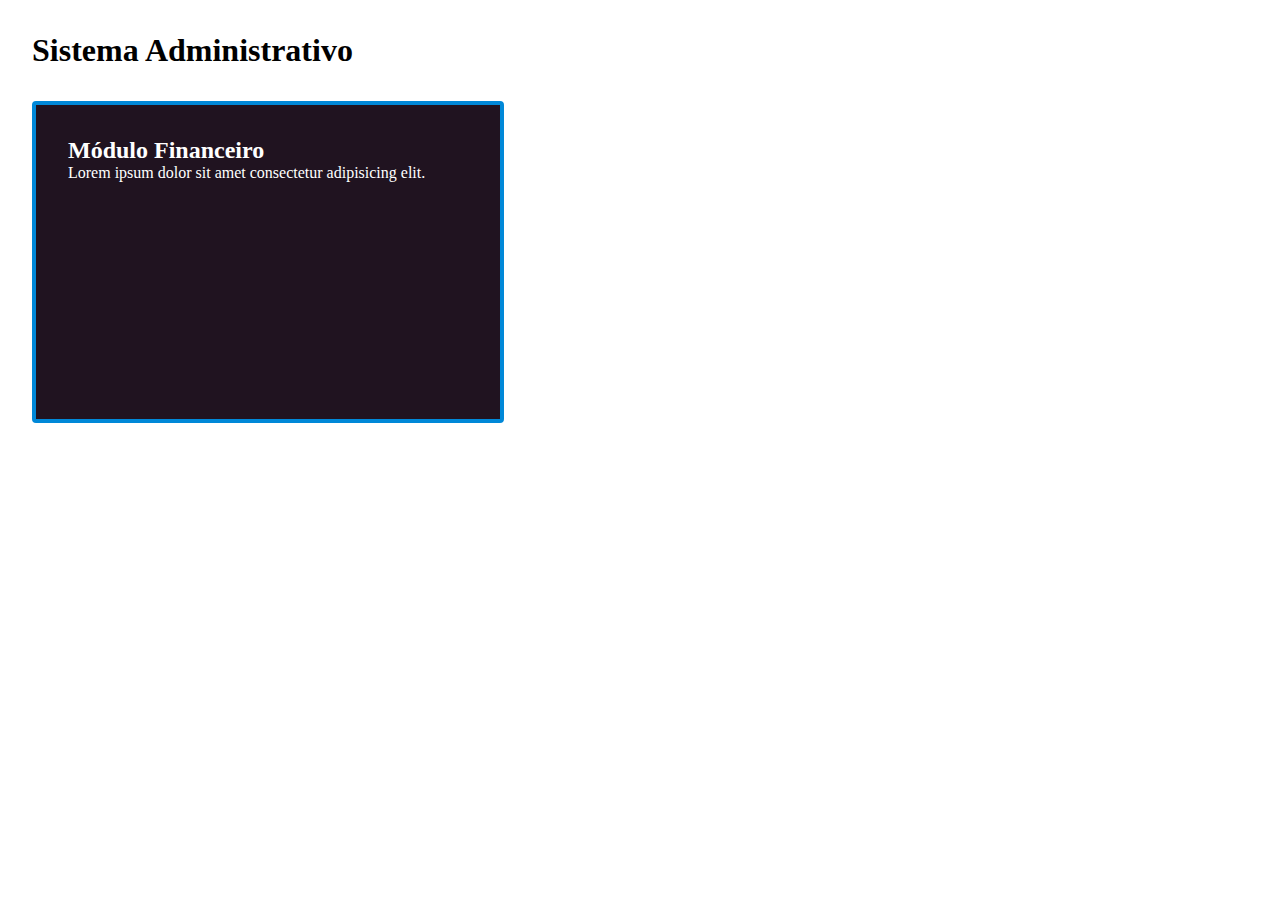
<file: exercicio 2css/index.html>
<!DOCTYPE html>
<html lang="en">
<head>
    <meta charset="UTF-8">
    <meta name="viewport" content="width=device-width, initial-scale=1.0">
    <title>Sistema Administrativo</title>
    <link rel="stylesheet" href="style.css">
</head>
<body>
    <h1>Sistema Administrativo</h1>

    <ul>
        <li class="selected">
            <h2>Módulo Financeiro</h2>
            <p>Lorem ipsum dolor sit amet consectetur adipisicing elit.</p>
        </li>
        <li class="hidden">
            <h2>Módulo de RH</h2>
            <p>Lorem impsum dolor sit amet conserctetur adipisicing elit.</p>
        </li>
        <li class="hidden">
            <h2>Módulo de Gestão</h2>
            <p>Lorem ipsum sit amet consectetur adipisicing elit.</p>
        </li>
        <li class="hidden"> 
            <h2>Módulo de Marketing</h2>
            <p>Lorem ipsum sit amet consectetur adipisicing elit.</p>
        </li>
        <li class="hidden"> 
            <h2>Módulo de Patrimônio</h2>
            <p>Lorem ipsum sit amet consectetur adipisicing elit.</p>
        </li>
        <li class="hidden"> 
            <h2>Ajuda e Suporte</h2>
            <p>Lorem ipsum sit amet consectetur adipisicing elit.</p>
        </li>
    </ul>

    
</body>
</html>
</file>
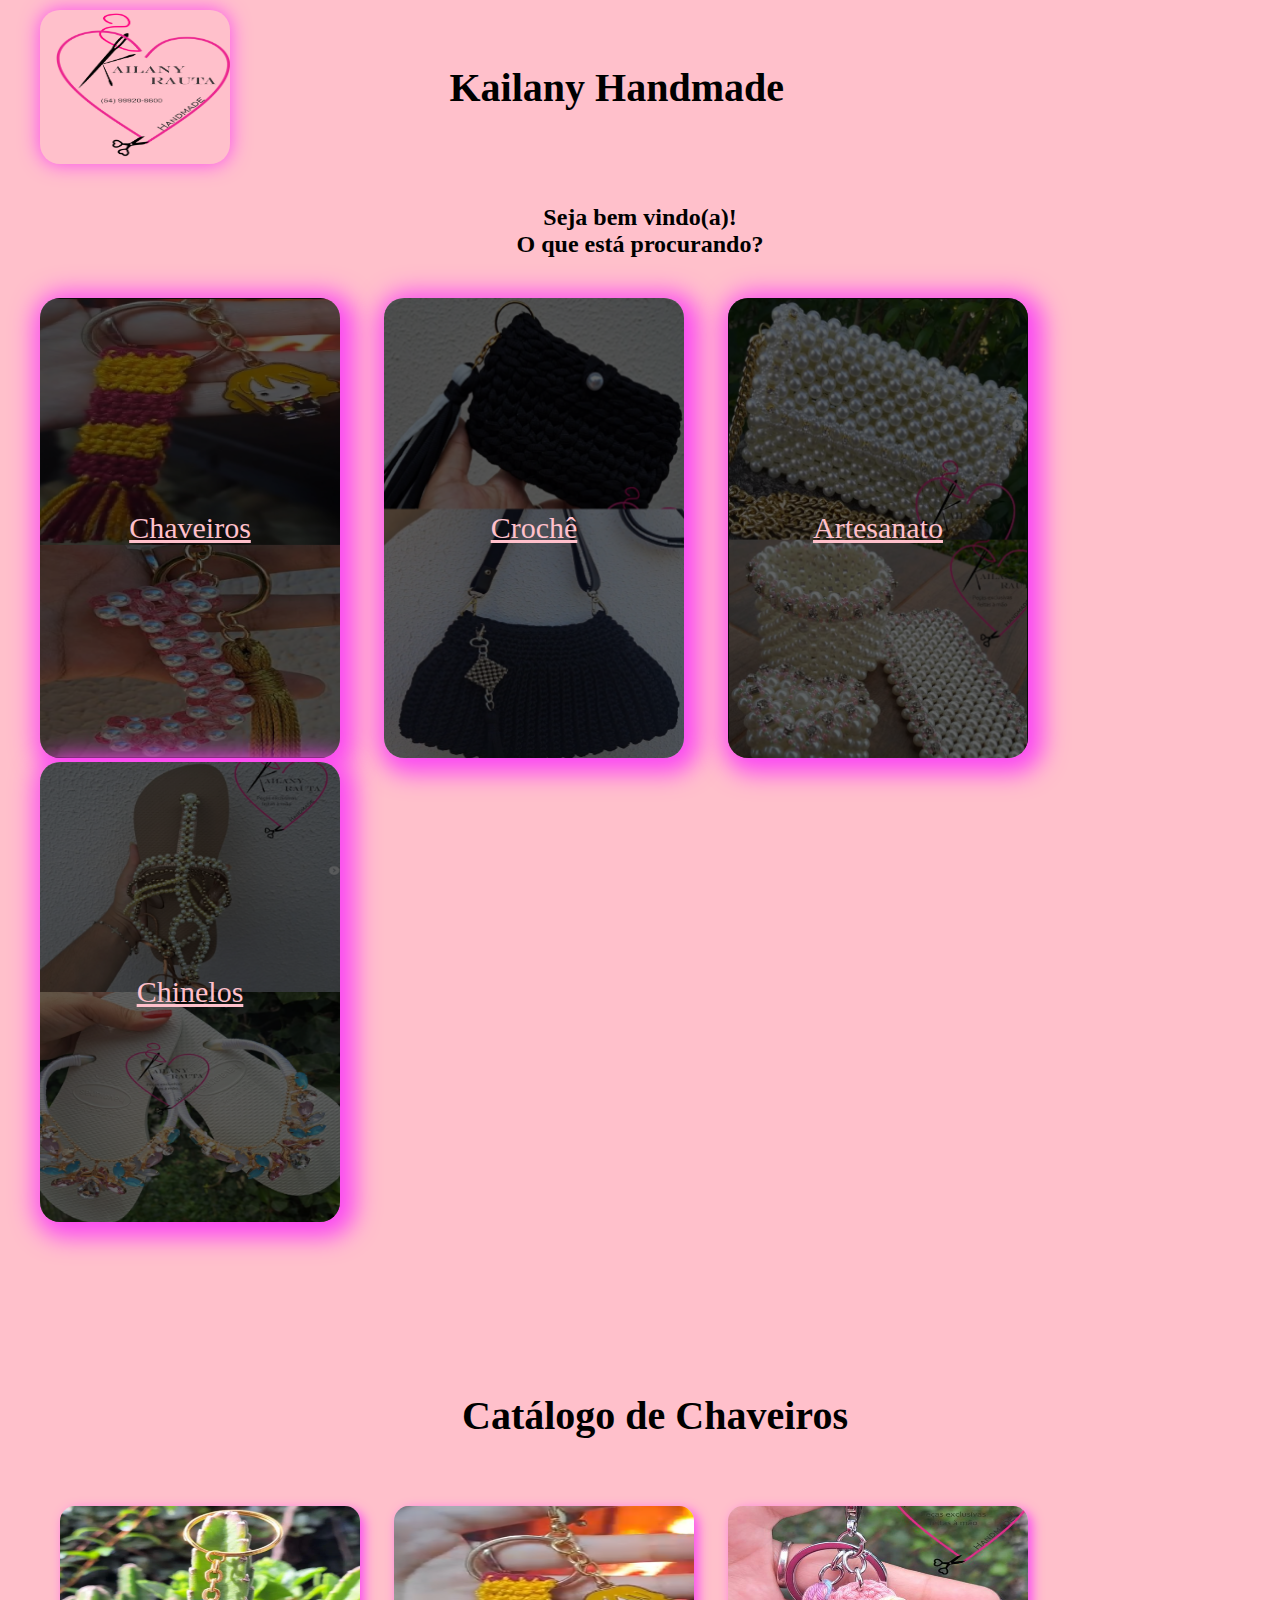
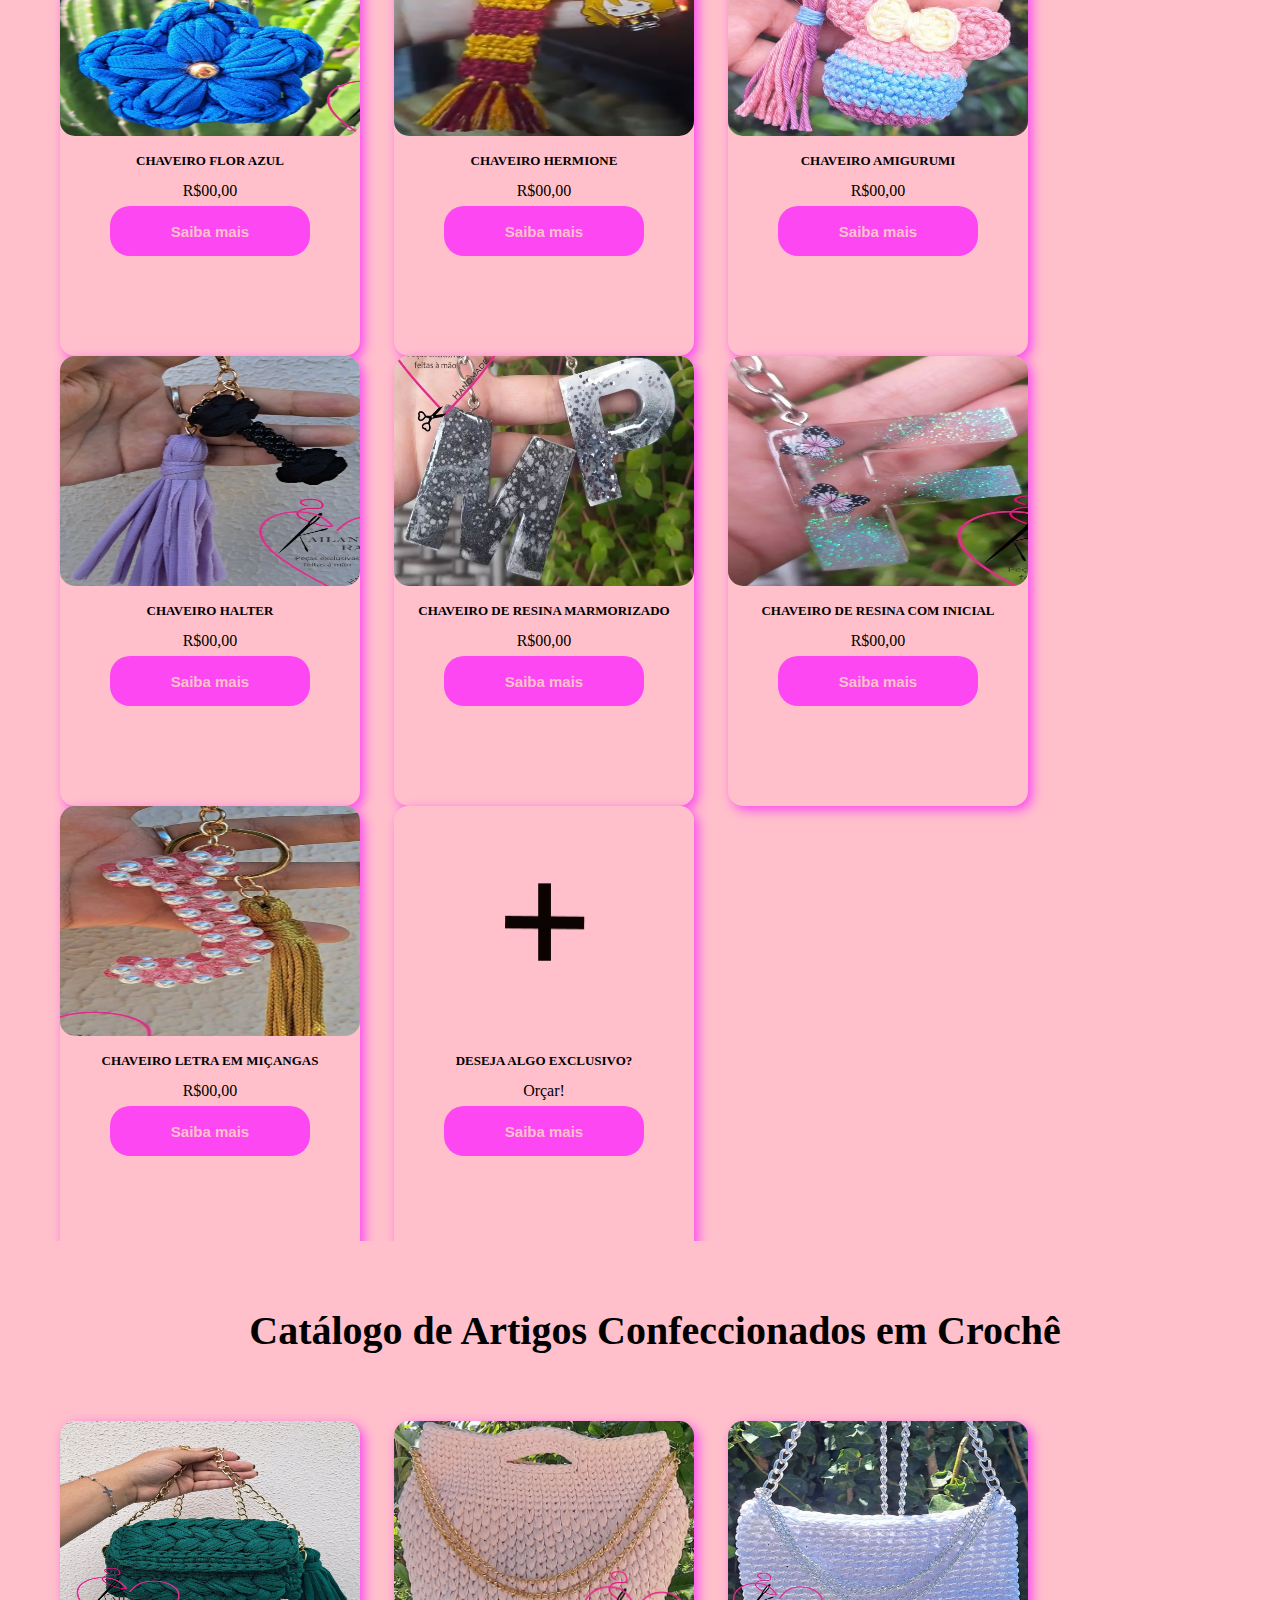
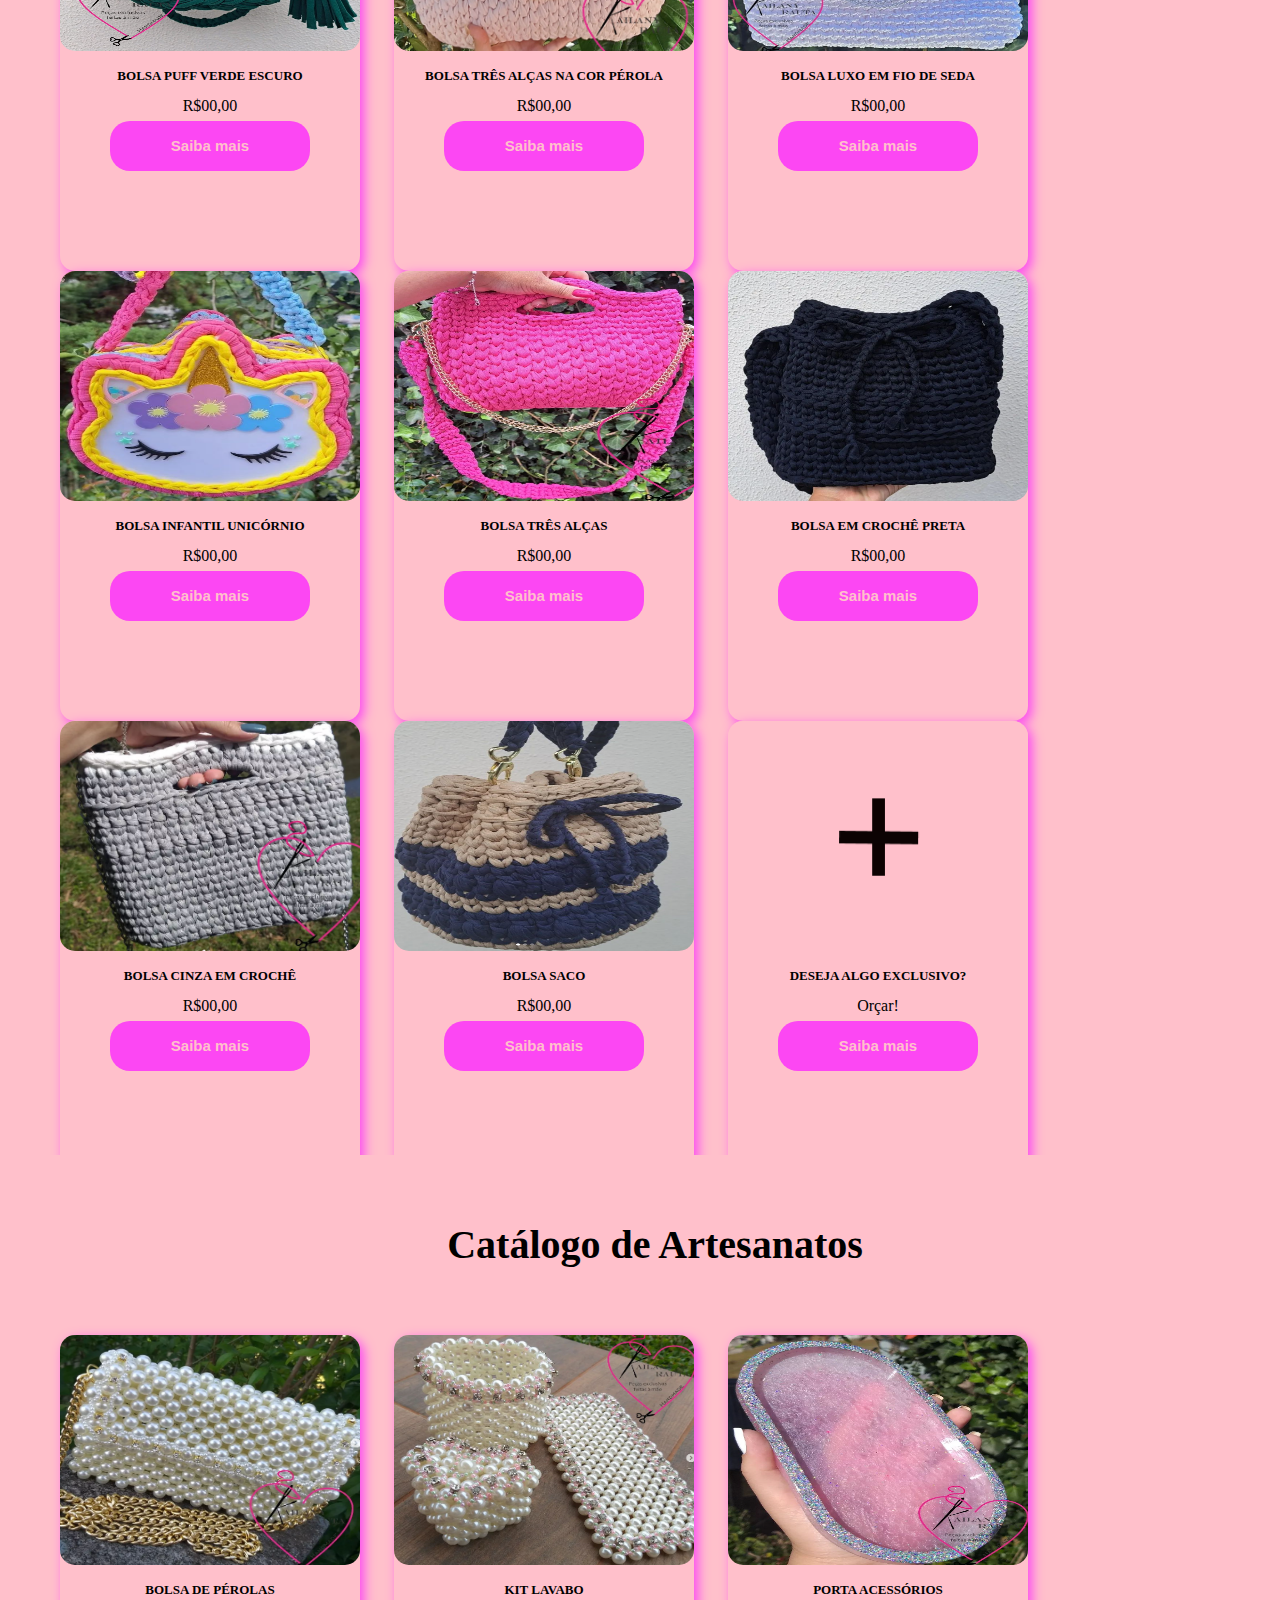
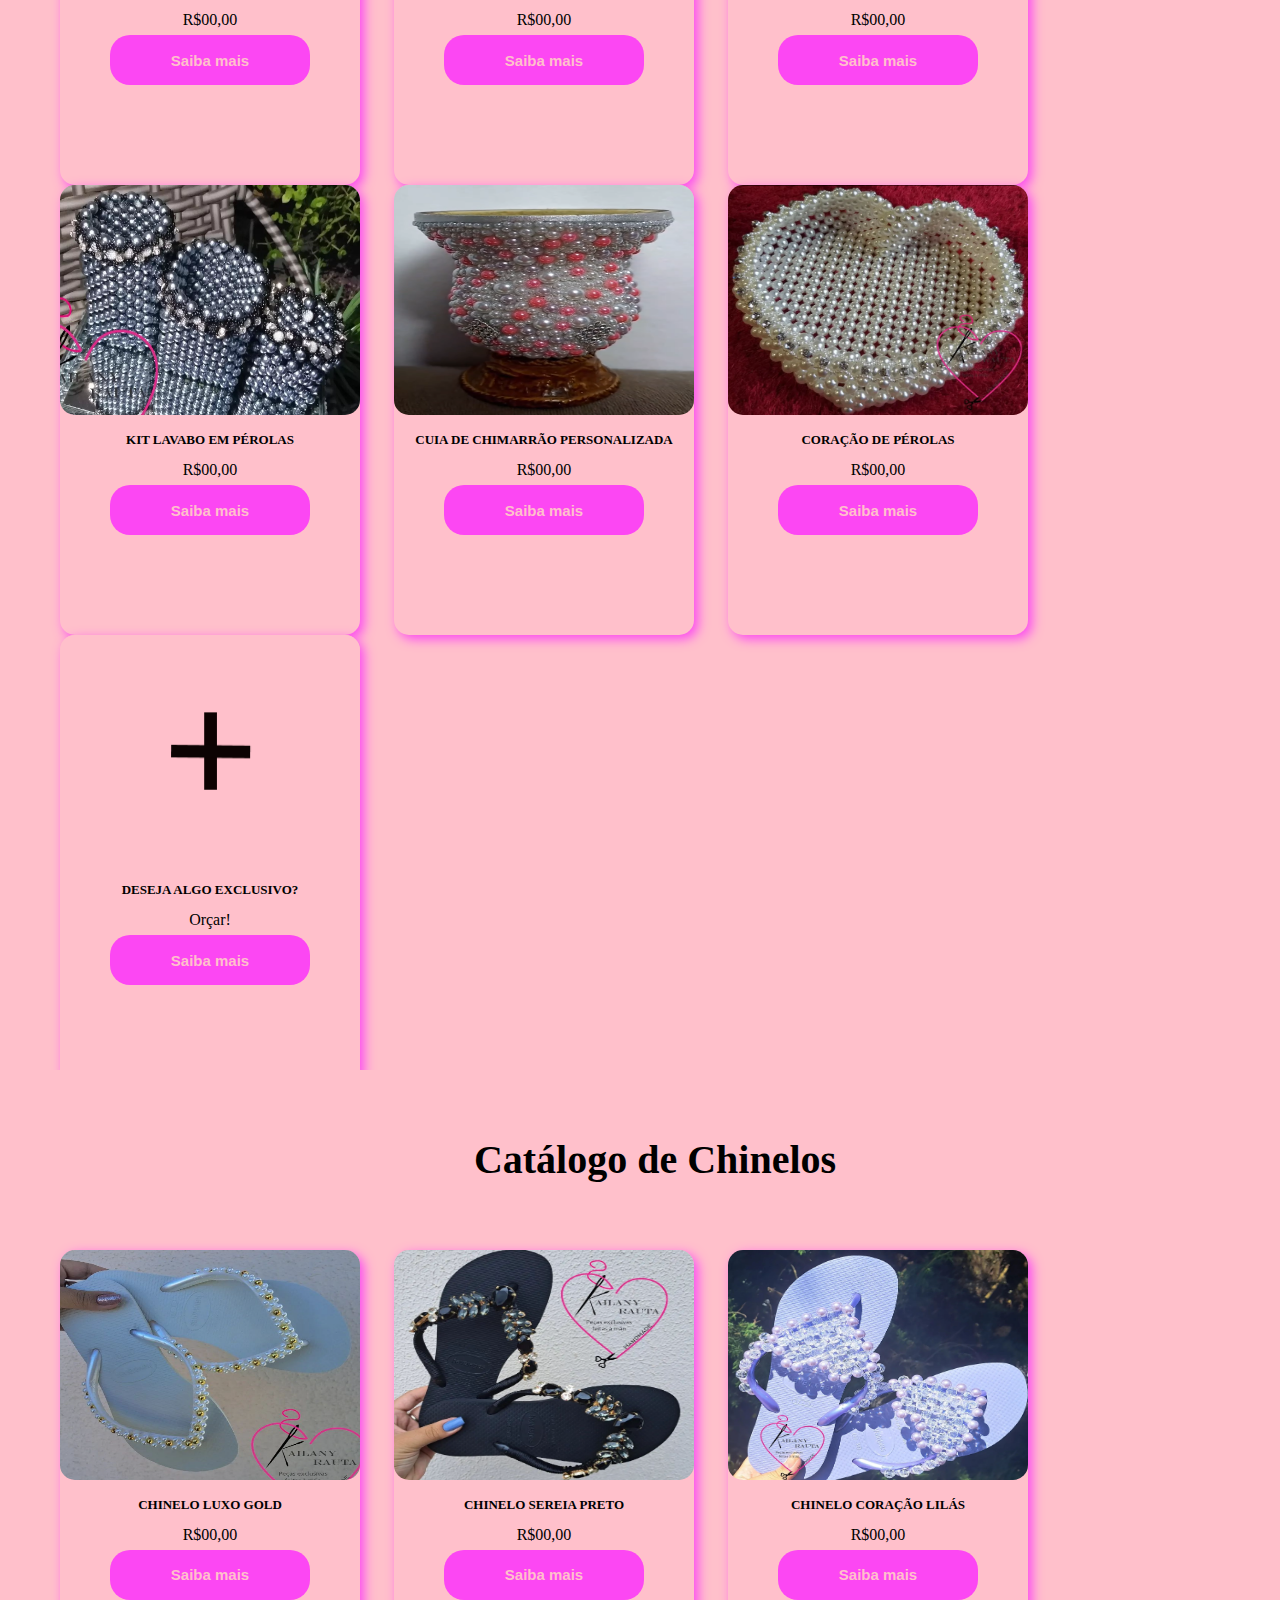
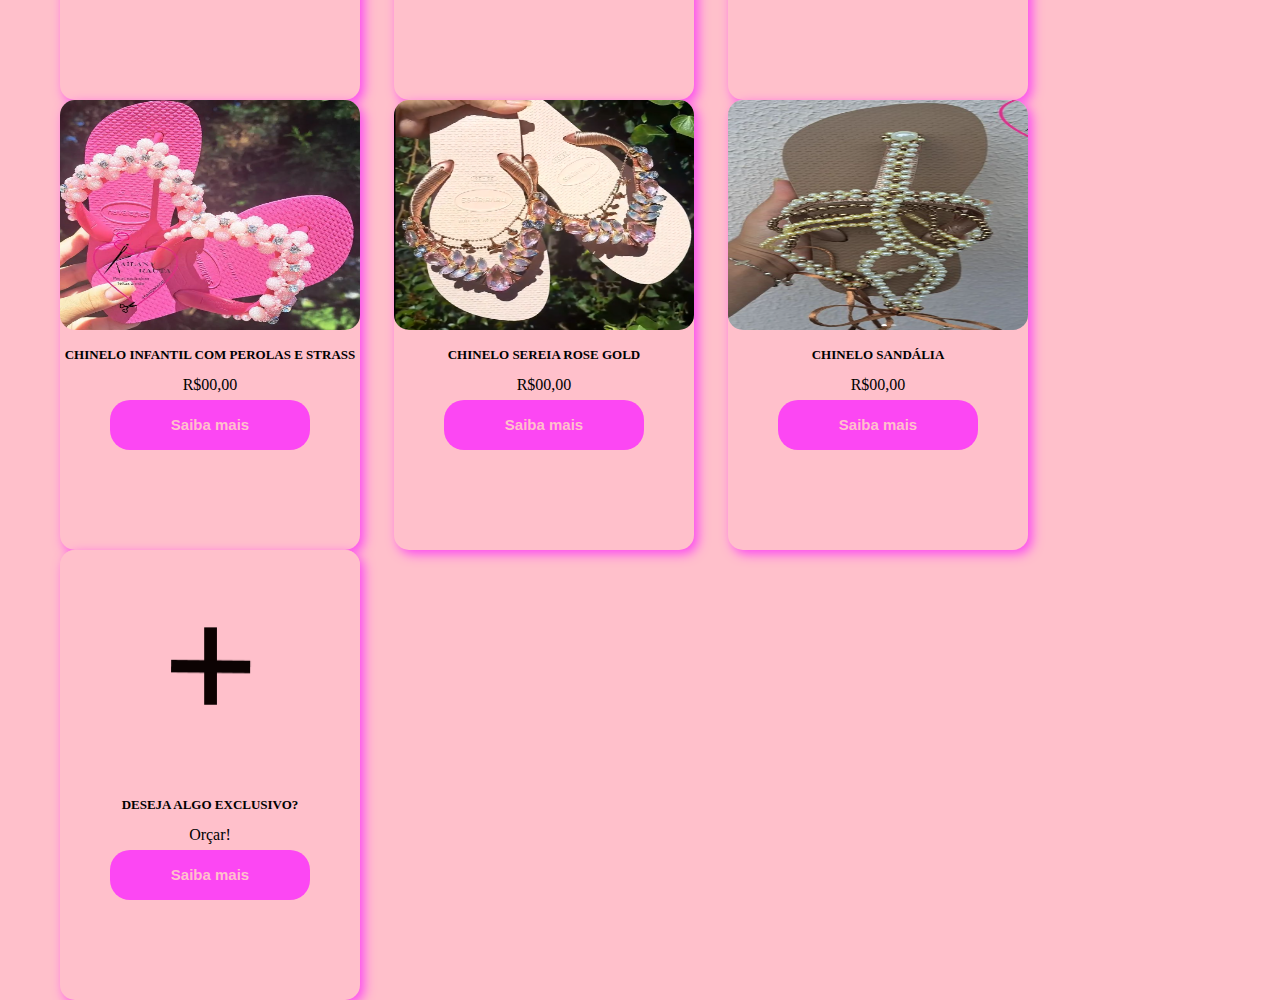
<file: loja/index.html>
<!DOCTYPE html>
<html lang="en">
<head>
    <meta charset="UTF-8">
    <meta name="viewport" content="width=device-width, initial-scale=1.0">
    <title>Loja</title>
    <link rel="stylesheet" href="./stily.css">
</head>

<body>
    <div class="image">
        <div class="logo"><img src="./img/kai-1.png" alt="logo" width="190px" height="150px"></div>
        <h1 class="marca">Kailany Handmade</h1>
    </div>
</div>
    <section class="interface">
        <section class="pagina1">
            <div class="Inicio">
                <h2> Seja bem vindo(a)! <br>
                    O que está procurando?
                </h2>
                
            </div>
            <div class="catalogo" style="background-image: url(./img/chaveiros.png);">
                <div class="catalogos"><a href="#chaveiros" target="_blank">Chaveiros</a></div>
            </div><!--fim catalogo-->
            <div class="catalogo" style="background-image: url(./img/bolsas.png);">
                <div class="catalogos"><a href="#bolsas" target="_blank">Crochê</a></div>
            </div><!--fim catalogo-->
            <div class="catalogo" style="background-image: url(./img/art2.png);">
                <div class="catalogos"><a href="#artesanato" target="_blank">Artesanato</a></div>
            </div><!--fim catalogo-->
            <div class="catalogo" style="background-image: url(./img/chinelo2.png);">
                <div class="catalogos"><a href="#chinelos" target="_blank">Chinelos</a></div>
        </section><!--fim pagina1-->

        <section class="cards" id="chaveiros">
            <h1 class="catalogo1">Catálogo de Chaveiros</h1>
            <div class="card">
                <img src="./imagemloja/c.png" alt="Foto do Produto" width="300px" height="230px">
                    <h1>CHAVEIRO FLOR AZUL</h1>
                    <span>R$00,00</span>
                    <button class="acessar">Saiba mais</button>
                </div>
                <div class="card">
                    <img src="./imagemloja/c1.png" alt="Foto do Produto" width="300px" height="230px">
                        <h1>CHAVEIRO HERMIONE</h1>
                        <span>R$00,00</span>
                        <button>Saiba mais</button>
                    </div>
                    <div class="card">
                        <img src="./imagemloja/c2.png" alt="Foto do Produto" width="300px" height="230px">
                            <h1>CHAVEIRO AMIGURUMI</h1>
                            <span>R$00,00</span>
                            <button>Saiba mais</button>
                        </div>
                        <div class="card">
                            <img src="./imagemloja/c3.png" alt="Foto do Produto" width="300px" height="230px">
                                <h1>CHAVEIRO HALTER </h1>
                                <span>R$00,00</span>
                                <button>Saiba mais</button>
                            </div>
                            <div class="card">
                                <img src="./imagemloja/c4.png" alt="Foto do Produto" width="300px" height="230px">
                                    <h1>CHAVEIRO DE RESINA MARMORIZADO</h1>
                                    <span>R$00,00</span>
                                    <button>Saiba mais</button>
                                </div>
                                <div class="card">
                                    <img src="./imagemloja/c5.png" alt="Foto do Produto" width="300px" height="230px">
                                        <h1>CHAVEIRO DE RESINA COM INICIAL</h1>
                                        <span>R$00,00</span>
                                        <button>Saiba mais</button>
                                    </div>
                                    <div class="card">
                                        <img src="./imagemloja/j.png" alt="Foto do Produto" width="300px" height="230px">
                                            <h1>CHAVEIRO LETRA EM MIÇANGAS</h1>
                                            <span>R$00,00</span>
                                            <button>Saiba mais</button>
                                        </div>
                                        <div class="card">
                                            <img src="./img/mais.png" alt="Foto do Produto" width="300px" height="230px">
                                                <h1>DESEJA ALGO EXCLUSIVO?</h1>
                                                <span>Orçar!</span>
                                                <button>Saiba mais</button>
                                            </div>
                
        </section> <!--fim catálogo chaveiros-->

        <section class="cards" id="bolsas">
            <h1 class="catalogo1">Catálogo de Artigos Confeccionados em Crochê</h1>
            <div class="card">
                <img src="./img/bolsa1.png" alt="Foto do Produto" width="300px" height="230px">
                    <h1>BOLSA PUFF VERDE ESCURO</h1>
                    <span>R$00,00</span>
                    <button class="acessar">Saiba mais</button>
                </div>
                <div class="card">
                    <img src="./img/b3.png" alt="Foto do Produto" width="300px" height="230px">
                        <h1>BOLSA TRÊS ALÇAS NA COR PÉROLA</h1>
                        <span>R$00,00</span>
                        <button>Saiba mais</button>
                    </div>
                    <div class="card">
                        <img src="./img/b4.png" alt="Foto do Produto" width="300px" height="230px">
                            <h1>BOLSA LUXO EM FIO DE SEDA</h1>
                            <span>R$00,00</span>
                            <button>Saiba mais</button>
                        </div>
                        <div class="card">
                            <img src="img/b5.png" alt="Foto do Produto" width="300px" height="230px">
                                <h1>BOLSA INFANTIL UNICÓRNIO</h1>
                                <span>R$00,00</span>
                                <button>Saiba mais</button>
                            </div>
                            <div class="card">
                                <img src="./img/b6.png" alt="Foto do Produto" width="300px" height="230px">
                                    <h1>BOLSA TRÊS ALÇAS</h1>
                                    <span>R$00,00</span>
                                    <button>Saiba mais</button>
                                </div>
                                <div class="card">
                                    <img src="./img/b7.png" alt="Foto do Produto" width="300px" height="230px">
                                        <h1>BOLSA EM CROCHÊ PRETA</h1>
                                        <span>R$00,00</span>
                                        <button>Saiba mais</button>
                                    </div>
                                    <div class="card">
                                        <img src="./img/b8.png" alt="Foto do Produto" width="300px" height="230px">
                                            <h1>BOLSA CINZA EM CROCHÊ</h1>
                                            <span>R$00,00</span>
                                            <button>Saiba mais</button>
                                        </div>
                                        <div class="card">
                                            <img src="./img/b9.png" alt="Foto do Produto" width="300px" height="230px">
                                                <h1>BOLSA SACO</h1>
                                                <span>R$00,00</span>
                                                <button>Saiba mais</button>
                                            </div>
                                            <div class="card">
                                                <img src="./img/mais.png" alt="Foto do Produto" width="300px" height="230px">
                                                    <h1>DESEJA ALGO EXCLUSIVO?</h1>
                                                    <span>Orçar!</span>
                                                    <button>Saiba mais</button>
                                                </div>
        </section><!--fim crochê-->

        <section class="cards" id="artesanato">
            <h1 class="catalogo1">Catálogo de Artesanatos</h1>
            <div class="card">
                <img src="./imagemloja/a1.png" alt="Foto do Produto" width="300px" height="230px">
                    <h1>BOLSA DE PÉROLAS</h1>
                    <span>R$00,00</span>
                    <button class="acessar">Saiba mais</button>
                </div>
                <div class="card">
                    <img src="./imagemloja/a2.png" alt="Foto do Produto" width="300px" height="230px">
                        <h1>KIT LAVABO</h1>
                        <span>R$00,00</span>
                        <button>Saiba mais</button>
                    </div>
                    <div class="card">
                        <img src="./imagemloja/a3.png" alt="Foto do Produto" width="300px" height="230px">
                            <h1>PORTA  ACESSÓRIOS</h1>
                            <span>R$00,00</span>
                            <button>Saiba mais</button>
                        </div>
                        <div class="card">
                            <img src="./imagemloja/a4.png" alt="Foto do Produto" width="300px" height="230px">
                                <h1>KIT LAVABO EM PÉROLAS</h1>
                                <span>R$00,00</span>
                                <button>Saiba mais</button>
                            </div>
                            <div class="card">
                                <img src="./imagemloja/a5.png" alt="Foto do Produto" width="300px" height="230px">
                                    <h1>CUIA DE CHIMARRÃO PERSONALIZADA</h1>
                                    <span>R$00,00</span>
                                    <button>Saiba mais</button>
                                </div>
                                <div class="card">
                                    <img src="./imagemloja/a6.png" alt="Foto do Produto" width="300px" height="230px">
                                        <h1>CORAÇÃO DE PÉROLAS</h1>
                                        <span>R$00,00</span>
                                        <button>Saiba mais</button>
                                    </div>
                                            <div class="card">
                                                <img src="./img/mais.png" alt="Foto do Produto" width="300px" height="230px">
                                                    <h1>DESEJA ALGO EXCLUSIVO?</h1>
                                                    <span>Orçar!</span>
                                                    <button>Saiba mais</button>
                                                </div>
        </section> <!--fim catálogo artesanato-->

        <section class="cards" id="chinelos">
            <h1 class="catalogo1">Catálogo de Chinelos</h1>
            <div class="card">
                <img src="./imagemloja/u.png" alt="Foto do Produto" width="300px" height="230px">
                    <h1>CHINELO LUXO GOLD</h1>
                    <h2></h2>
                    <span>R$00,00</span>
                        <button class="acessar">Saiba mais</button>
                    </div>
                <div class="card">
                    <img src="./imagemloja/u1.png" alt="Foto do Produto" width="300px" height="230px">
                        <h1>CHINELO SEREIA PRETO</h1>
                        <h2></h2>
                        <span>R$00,00</span>
                        <button>Saiba mais</button>
                    </div>
                    <div class="card">
                        <img src="./imagemloja/u2.png" alt="Foto do Produto" width="300px" height="230px">
                            <h1>CHINELO CORAÇÃO LILÁS</h1>
                            <h2></h2>
                            <span>R$00,00</span>
                            <button>Saiba mais</button>
                        </div>
                        <div class="card">
                            <img src="./imagemloja/u3.png" alt="Foto do Produto" width="300px" height="230px">
                                <h1>CHINELO INFANTIL COM PEROLAS E STRASS</h1>
                                <h2></h2>
                                <span>R$00,00</span>
                                <button>Saiba mais</button>
                            </div>
                            <div class="card">
                                <img src="./imagemloja/u4.png" alt="Foto do Produto" width="300px" height="230px">
                                    <h1>CHINELO SEREIA ROSE GOLD</h1>
                                    <h2></h2>
                                    <span>R$00,00</span>
                                    <button>Saiba mais</button>
                                </div>
                                <div class="card">
                                    <img src="./imagemloja/u5.png" alt="Foto do Produto" width="300px" height="230px">
                                        <h1>CHINELO SANDÁLIA</h1>
                                        <h2></h2>
                                        <span>R$00,00</span>
                                        <button>Saiba mais</button>
                                    </div>
                                            <div class="card">
                                                <img src="./img/mais.png" alt="Foto do Produto" width="300px" height="230px">
                                                    <h1>DESEJA ALGO EXCLUSIVO?</h1>
                                                    <span>Orçar!</span>
                                                    <button>Saiba mais</button>
                                                </div>
        </section> <!--fim catálogo chinelos-->
    </section><!--fim interface-->

</body>
</html>
</file>
<file: exercicio 2css/style.css>
*{
    margin: 0;
    padding: 0;
}
h1{
    margin-top: 32px;
    margin-left: 32px;
}
li{
    background-color: #1c1a1d;
    border: 4px solid transparent;
    border-radius: 4px;
    color: #fff;
    cursor: pointer;
    display: inline-block;
    margin-top: 32px;
    margin-left: 32px;
    padding: 32px;
    height: 250px;
    width: 400px;
}

.selected{
    background-color: hsl(300, 25%, 10%);
    border: 4px solid #0088d8;
}

.hidden{
    display: none;
}
</file>
<file: loja/stily.css>
*{
    margin: 0;
    padding: 0;
}

body{
    background-color: #ffc0cb;
}
.interface{
    height: 100vh;
    display: flex;
    display: inline;
}

.image{
    background-color: #ffc0cb;
    display: flex;
    align-items: center;
    justify-content: space-between;
    padding-left: 40px;
    padding-right: -30px;
    padding-top: 10px;
}

.logo{
    box-shadow: 0px 0px 20px #fc47f3;
    border-radius: 20px;
}

.marca{
    background-color: #ffc0cb;
    list-style: none;
    display: inline-block;
    font-size: 40px;
    padding-right: 40%;
}

.Inicio{
color: black;
text-align: center;
}



.Inicio h2{
    padding: 40px;
    background-color: #ffc0cb;
}


.catalogo{
    display: flex;
    display: inline-block;
    width: 300px;
    height: 300px;
    background-color: #faf9f9;
    background-size: cover;
    background-position: 80% 0%;
    box-shadow: 5px 5px 25px 10px #fc47f3;
    position: relative;
    border-radius: 20px;
}

.catalogo{
    gap: 80px;
    padding: 80px 0%;
    margin-left: 40px;
}

.catalogos{
    position: absolute;
    top: 0;
    left: 0;
    width: 100%;
    height: 100%;
    background-color: #0000009a;
    border-radius: 20px;
    display: flex;
    align-items: center;
    justify-content: center;
    color: #fafafa;
}

.catalogos a{
    color: #ffc0cb;
    font-size: 30px;
    background-color: transparent;
}

.catalogo:hover{
    transform: scale(1.10);
    transition: 0.5s;
}

/*cards*/

.cards{
    height: 100vh;
}


.cards{
    display: flex;
    display: inline-block;
    line-height: 180px;
    margin-left: 30px;
}

.card{
    background-color: #ffc0cb;
    width: 300px;
    height: 200px;
    border-radius: 15px;
    box-shadow: 4px 4px 12px #fc47f3;
}

.card{
display: flex;
display: inline-block;
justify-content: center;
align-items: center;
height: 50%;
margin-left: 30px;
}

.card{
    line-height: 30px;
}

.card h1{
    display: flex;
    justify-content: center;
    font-size: 13px;
}

.card h2{
    display: flex;
    justify-content: center;
    font-size: 12px;
}

.card button{
    background-color: #fc47f3;
    height: 50px;
    border: none;
    padding: 15px;
    width: 60%;
    color: #ffc0cb;
    font-size: 15px;
    font-weight: bold;
}

.card button{
    display: flex;
    justify-content: center;
    width: 200px;
    margin-left: 50px;
    border-radius: 20px;
}

.card button{
    background-color: #fc47f3;
    display: inline-block;
}

.card button:hover {
    color: #ffffff;
    transform: scale(1.15);
    transition: 0.5s;
}
.card span{
    display: flex;
    justify-content: center;
}

.card img{
    border-radius: 15px;
}

.catalogo1{
    display: flex;
    justify-content: center;
    align-items: center;
}

.catalogo1{
    background-color: #ffc0cb;
    list-style: none;
    font-size: 40px;
    margin-top: 100px;
}
</file>
